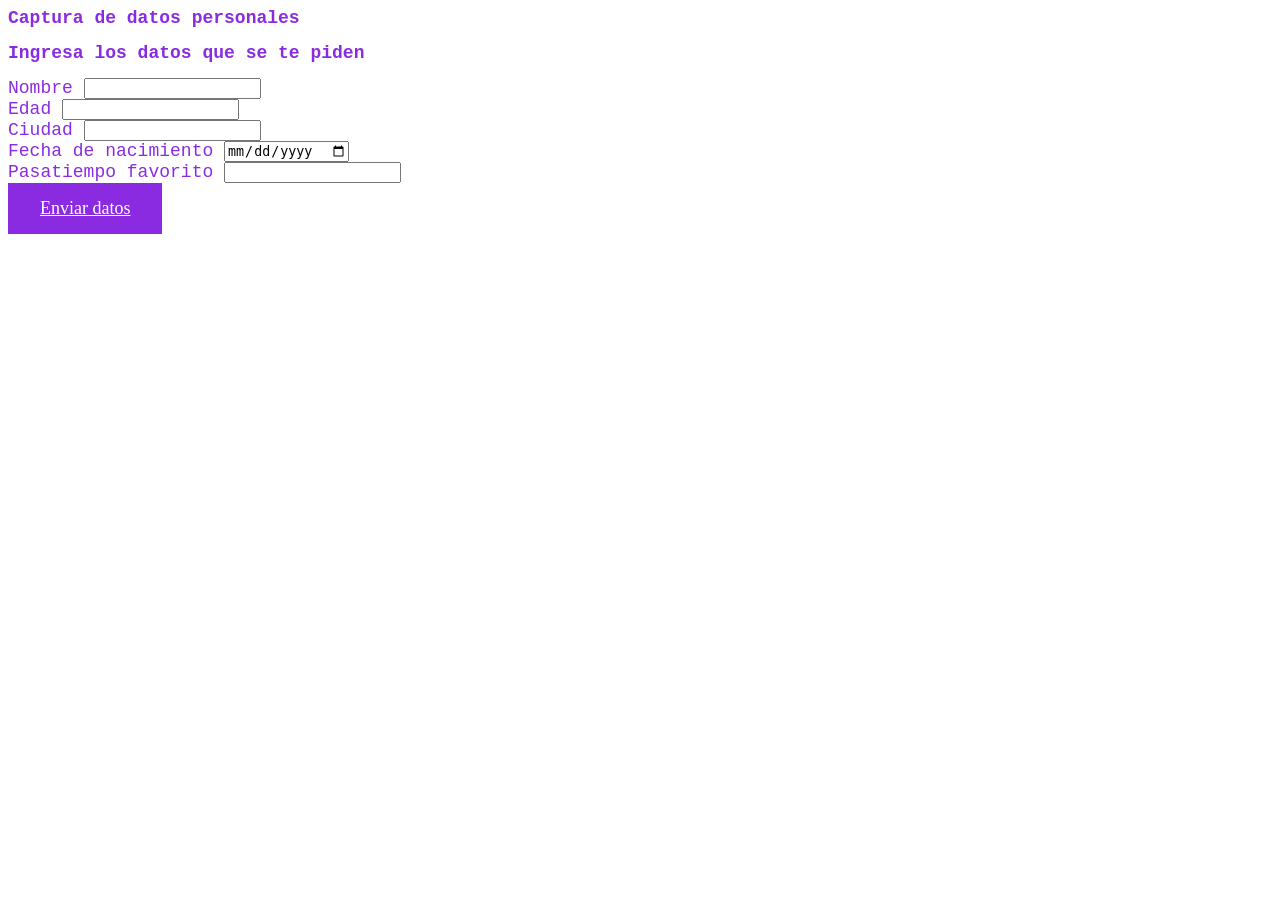
<file: Actividad_1/index.html>
<html>
    <head>
        <title>Pagina de registro</title>
    </head>
    <body>
        <form>
            <h1 class="etiqueta">Captura de datos personales</h1>
            <h2 class="etiqueta">Ingresa los datos que se te piden</h2>
            <label class="etiqueta"> Nombre </label>
            <input name="nombre" type="text">
            <br>
            <label class="etiqueta"> Edad </label>
            <input name="edad" type="number">
            <br>
            <label class="etiqueta"> Ciudad </label>
            <input name="ciudad" type="text">
            <br>
            <label class="etiqueta"> Fecha de nacimiento </label>
            <input name="fecha_nacimiento" type="date">
            <br>
            <label class="etiqueta"> Pasatiempo favorito </label>
            <input name="pasatiempo_favorito" type="text">
            <br>
            <a href="resultado.html" class="boton">Enviar datos</a>
        </form>
        <style>
            .etiqueta {
                font-family: Courier New, Courier, monospace;
                font-size: large;
                color: blueviolet;
            }
            .boton {
                background-color: blueviolet;
                color: white;
                padding: 15px 32px;
                text-align: center;
                display: inline-block;
                font-size: large;
                cursor: pointer;
            }
        </style>
    </body>
</html>
</file>
